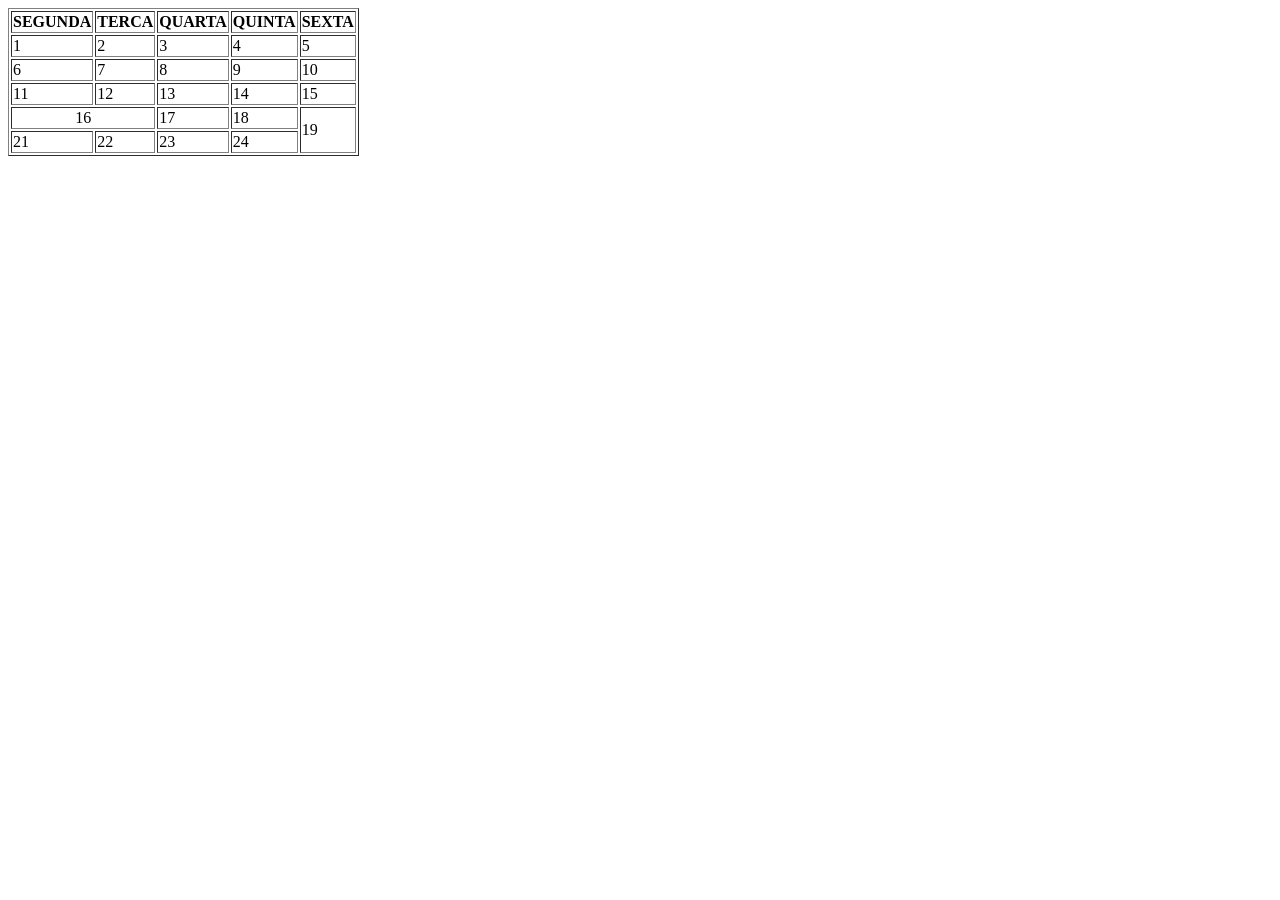
<file: 1_Bimestre/Aula3/index.html>
<html>
    <head>
        <title>Exemplo tabela</title>
    </head>
    <body>
        <table border="1">
            <tr>
                <th>SEGUNDA</th>
                <th>TERCA</th>
                <th>QUARTA</th>
                <th>QUINTA</th>
                <th>SEXTA</th>
            </tr>
            <tr>
                <td>1</td>
                <td>2</td>
                <td>3</td>
                <td>4</td>
                <td>5</td>
            </tr>
            <tr>
                <td>6</td>
                <td>7</td>
                <td>8</td>
                <td>9</td>
                <td>10</td>
            </tr>
            <tr>
                <td>11</td>
                <td>12</td>
                <td>13</td>
                <td>14</td>
                <td>15</td>
            </tr>
            <tr>
                <td colspan="2" align="center">16</td>
                <td>17</td>
                <td>18</td>
                <td rowspan="2">19</td>
                
            </tr>
            <tr>
                <td>21</td>
                <td>22</td>
                <td>23</td>
                <td>24</td>
            </tr>
        </table>
    </body>
</html>
</file>
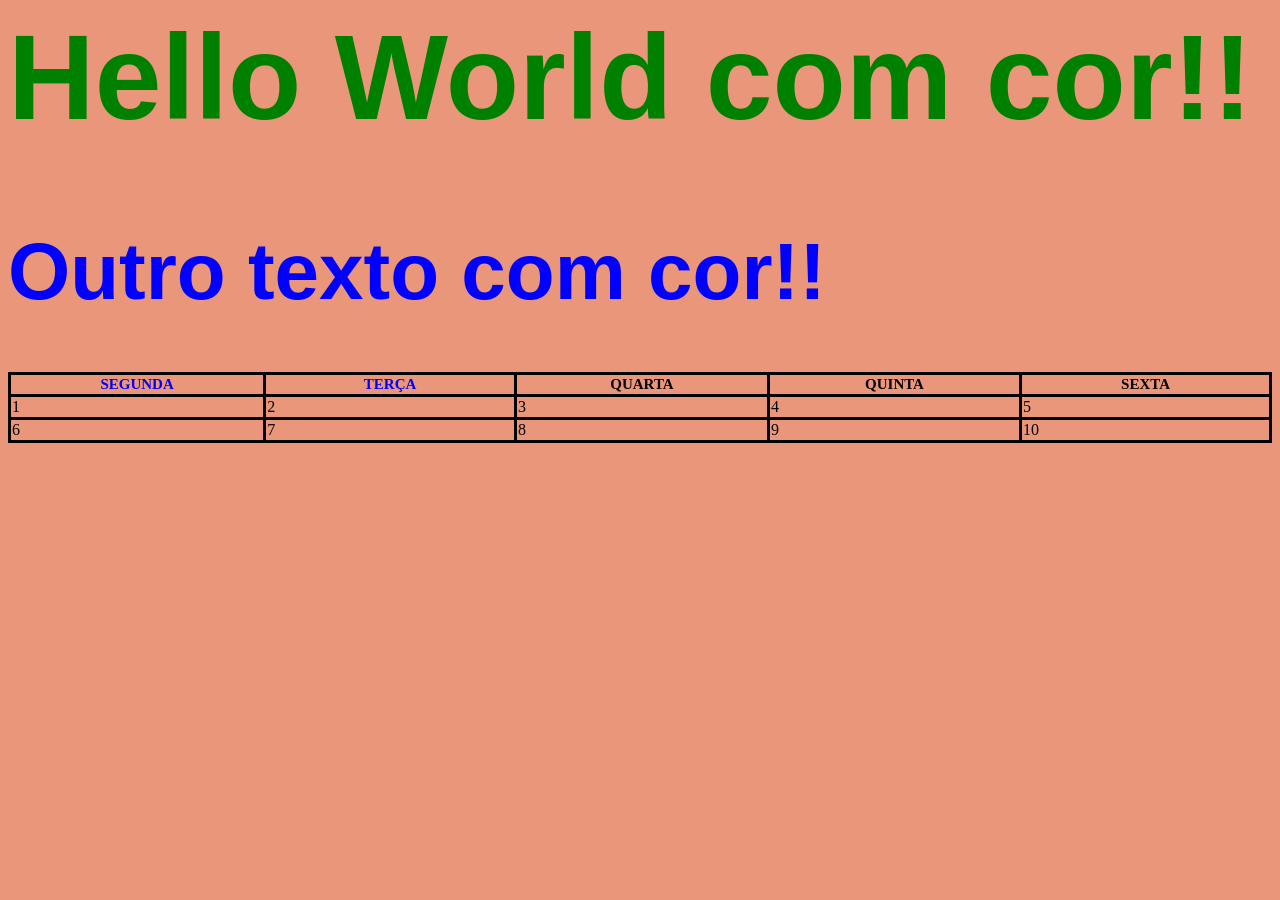
<file: 1_Bimestre/ExemploCSS/index.html>
<html>
    <head>
        <title>Exemplo CSS</title>
        <link href="estilos.css" rel="stylesheet" type="text/css">
    </head>
    <body>
        <h1>Hello World com cor!!</h1>
        <h1 class="textoTitulo">Outro texto com cor!!</h1>

        <table>
            <tr>
                <th class="seg">SEGUNDA</th>
                <th class="seg">TER&Ccedil;A</th>
                <th>QUARTA</th>
                <th>QUINTA</th>
                <th>SEXTA</th>
            </tr>
            <tr>
                <td>1</td>
                <td>2</td>
                <td>3</td>
                <td>4</td>
                <td>5</td>
            </tr>
            <tr>
                <td>6</td>
                <td>7</td>
                <td>8</td>
                <td>9</td>
                <td>10</td>
            </tr>
        </table>

    </body>
</html>
</file>
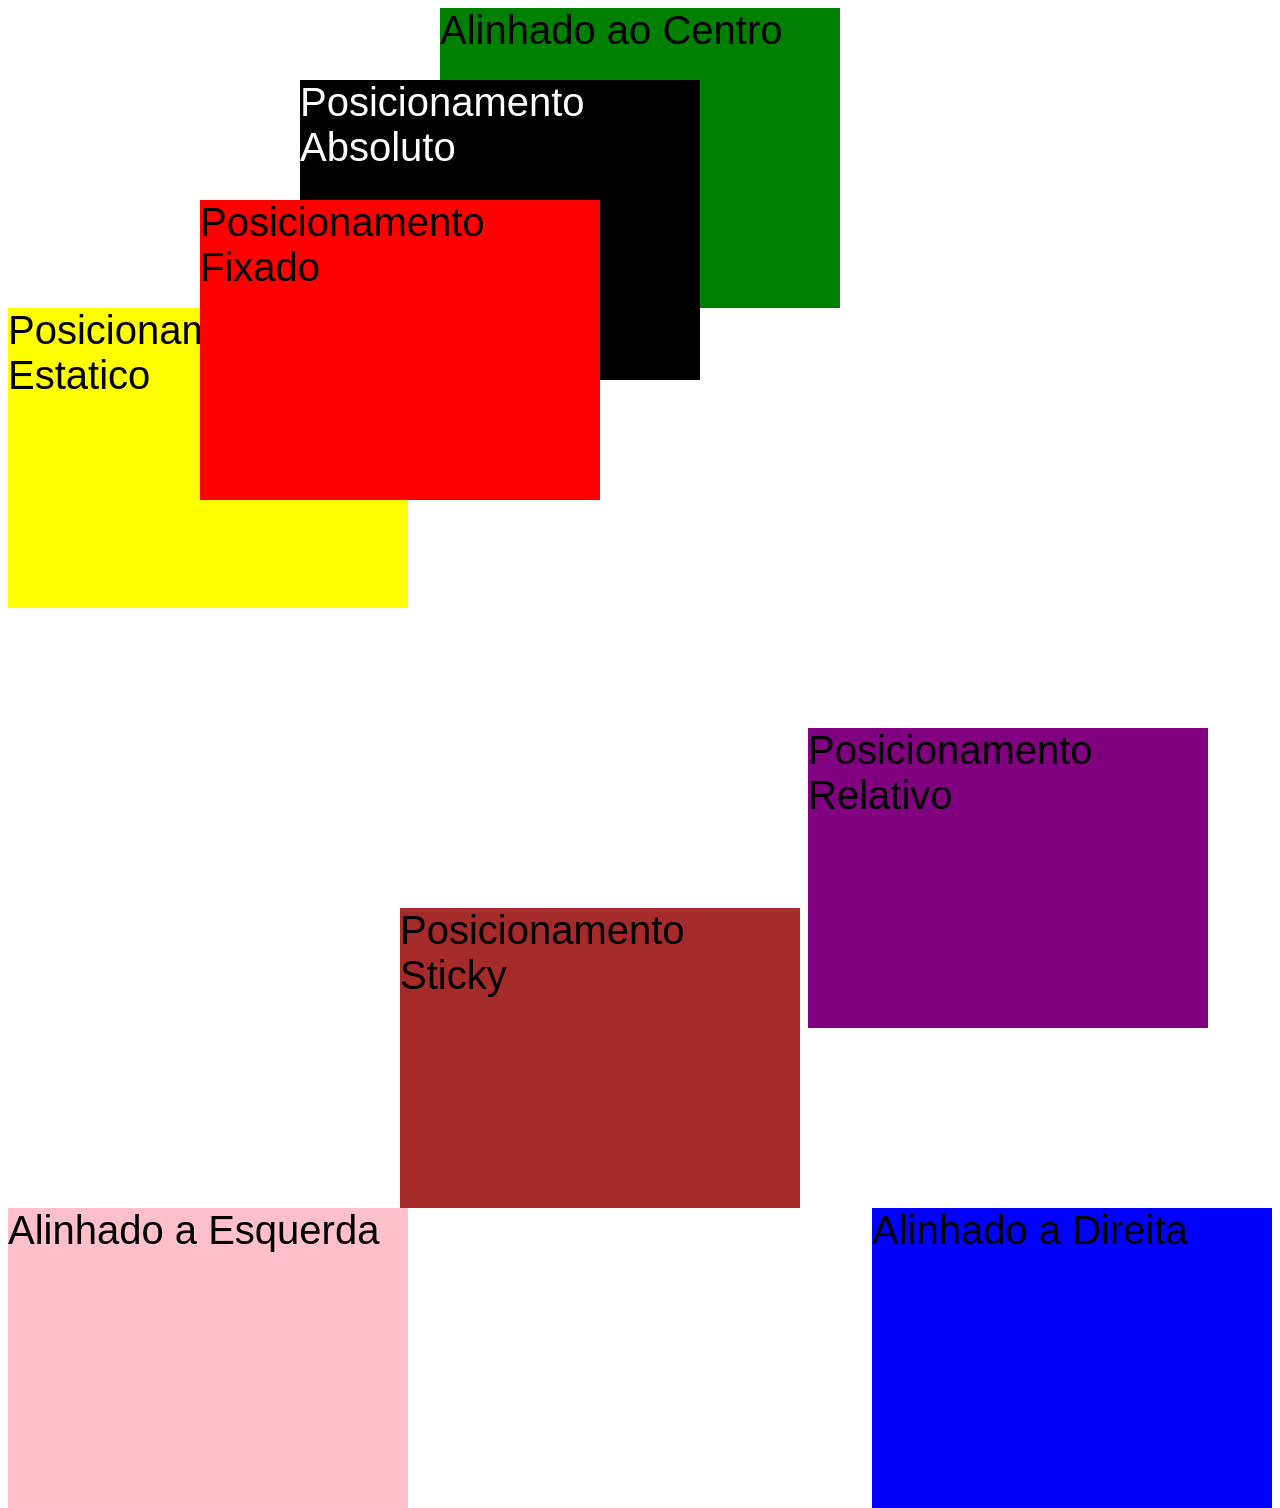
<file: 1_Bimestre/ExemploDIV/index.html>
<html>
    <head>
        <title>Exemplo com DIV</title>
        <link href="estilos.css" rel="stylesheet" type="text/css">
    </head>
    <body>
        <div class="divAlignCenter">
            Alinhado ao Centro
        </div>
        <div class="divStatic">
            Posicionamento Estatico
        </div>
        <div class="divRelative">
            Posicionamento Relativo
        </div>
        <div class="divAbsolute">
            Posicionamento Absoluto
        </div>
        <div class="divSticky">
            Posicionamento Sticky
        </div>

        <div class="divAlignLeft">
            Alinhado a Esquerda
        </div>
        <div class="divAlignRight">
            Alinhado a Direita
        </div>
        <div class="divFixed">
            Posicionamento Fixado
        </div>
        
        
    </body>
</html>
</file>
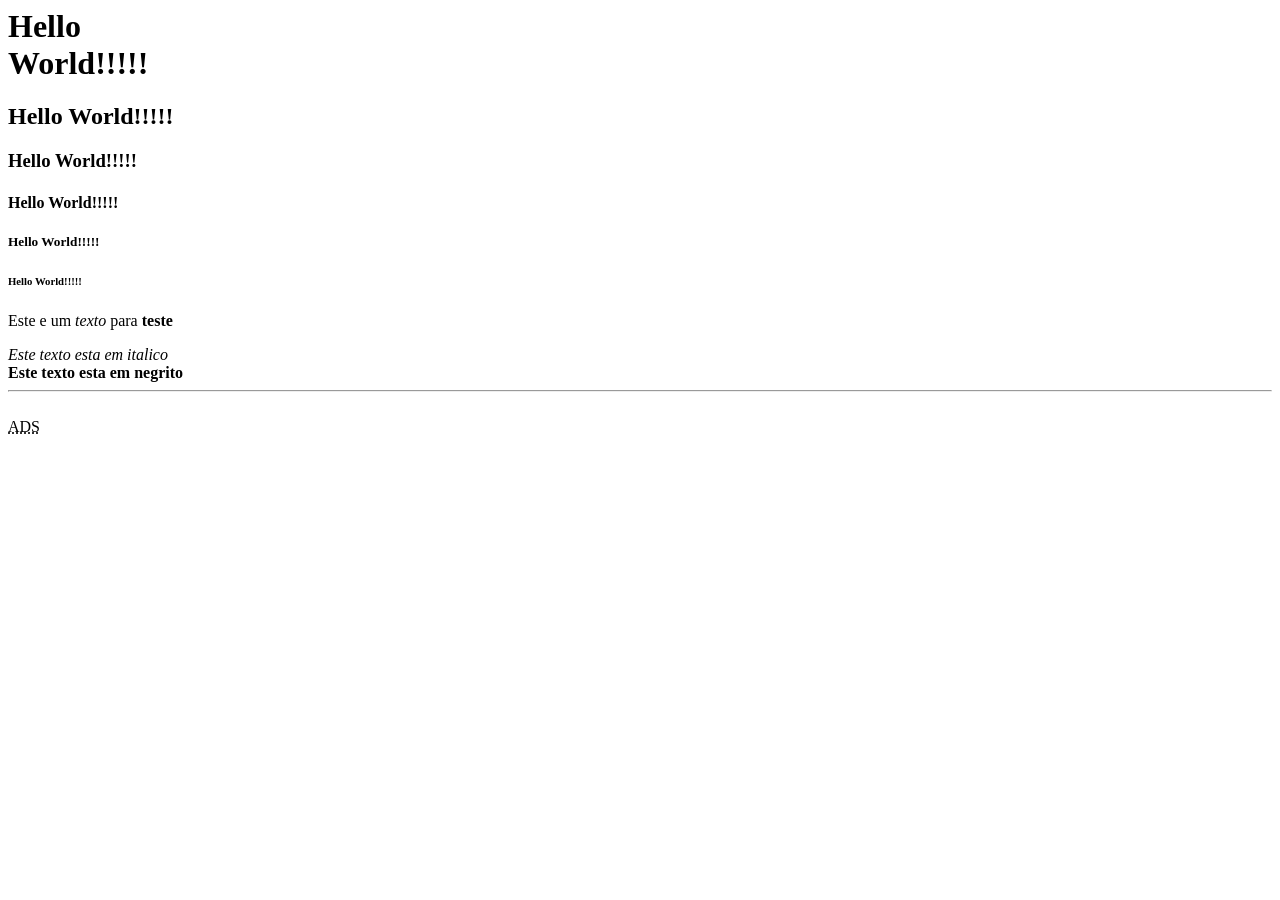
<file: 1_Bimestre/MeuPrimeiroSite/index.html>
<html>
    <head>
        <title>Meu primeiro Site</title>
    </head>
    <body>
        <h1>Hello<br>World!!!!!</h1>
        <h2>Hello World!!!!!</h2>
        <h3>Hello World!!!!!</h3>
        <h4>Hello World!!!!!</h4>
        <h5>Hello World!!!!!</h5>
        <h6>Hello World!!!!!</h6>
        <p>Este e um <i>texto</i> para <b>teste</b></p>
        <i>Este texto esta em italico</i><br>
        <b>Este texto esta em negrito</b>
        <br>
        <hr>
        <br>
        <abbr title="Analise desenvolvimento de Sistemas">ADS</abbr>


    </body>    
</html>
</file>
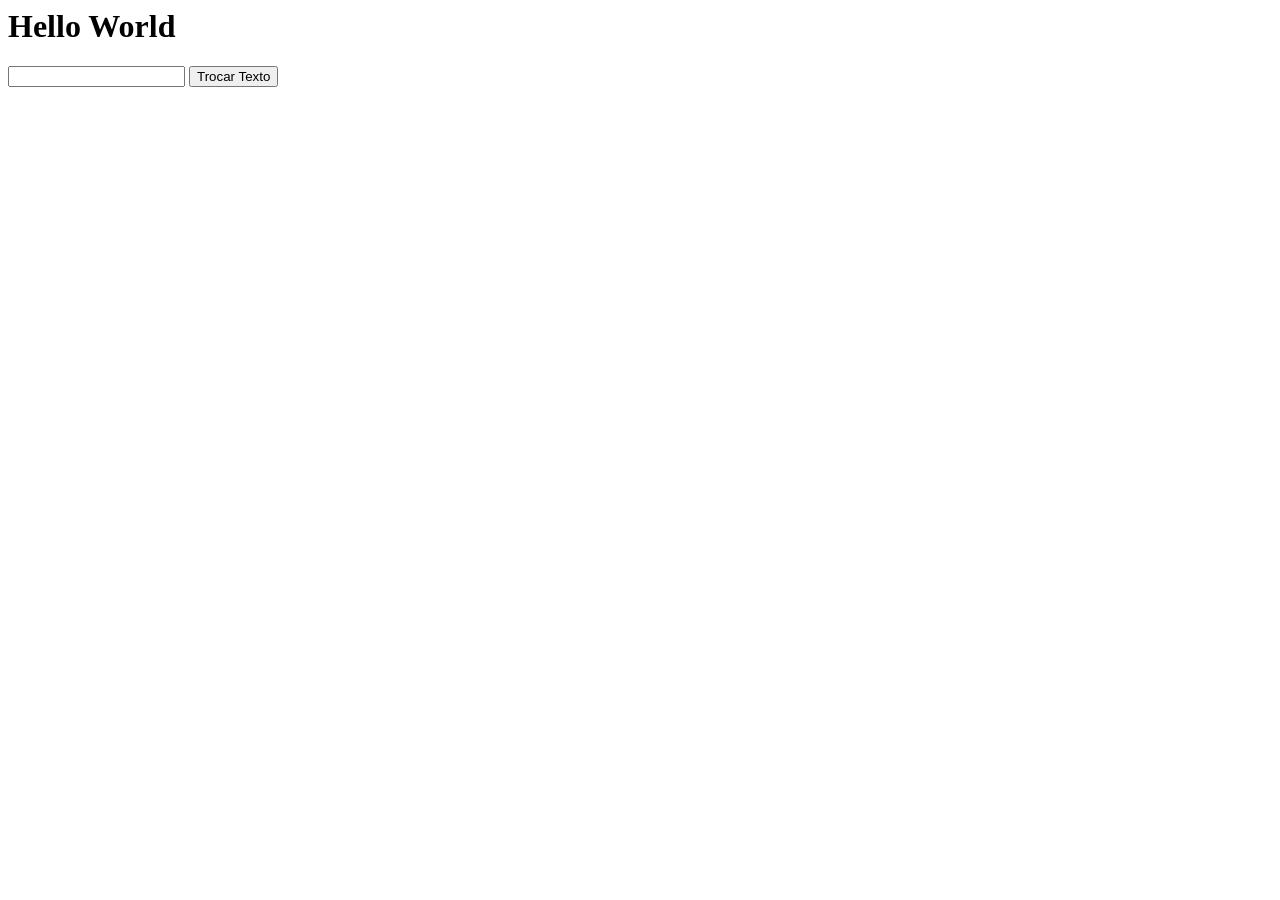
<file: 2_Bimestre/exemploJavaScript/index.html>
<html>
    <head>
        <title>Exemplo JavaScript</title>
    </head>
    <body>
        <h1 id="h1Titulo">Hello World</h1>
        <input id="inputCampoTexto" type="text">
        <button id="btTrocarTexto">Trocar Texto</button>
    </body>
    <script src="script.js"></script>
</html>
</file>
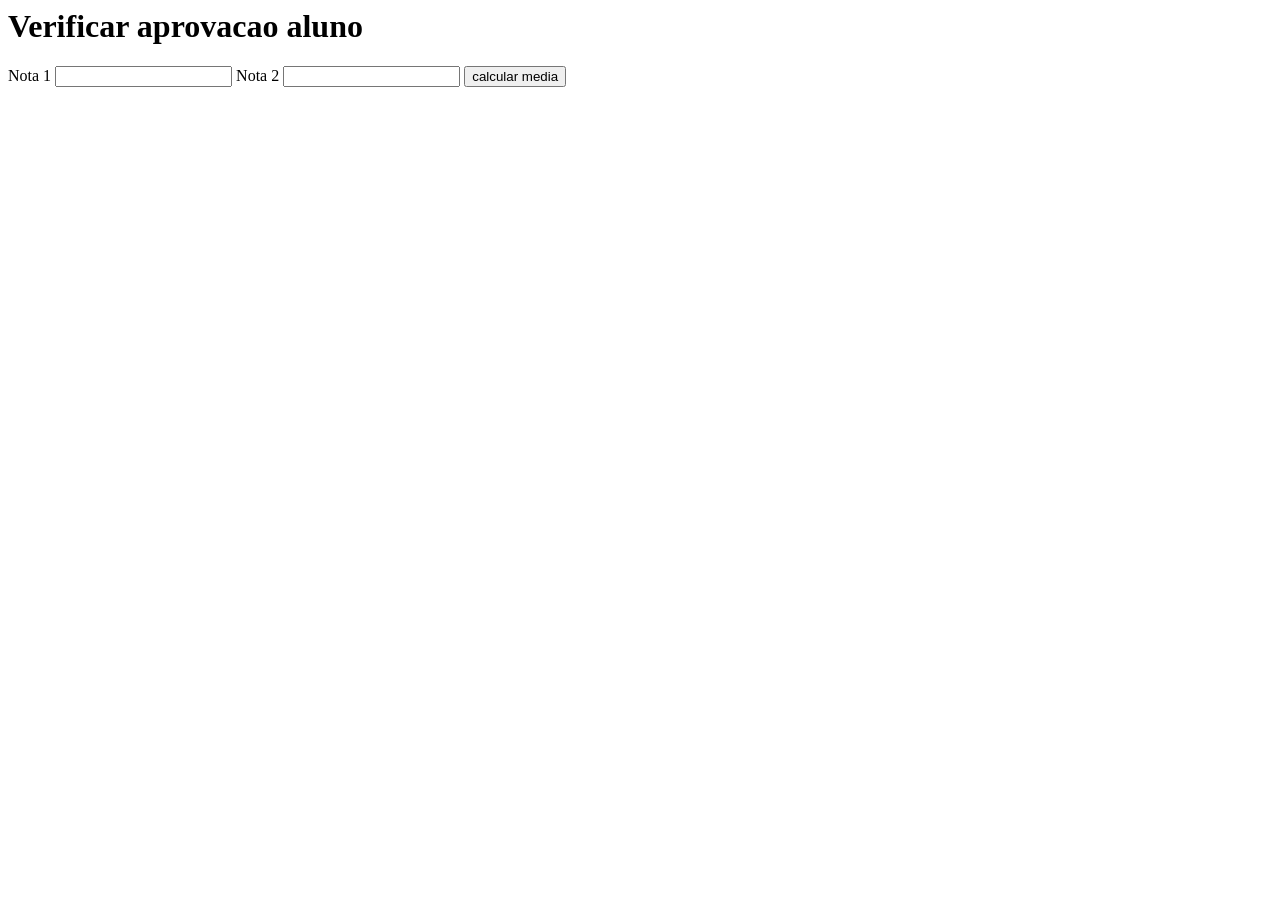
<file: 2_Bimestre/exemploJavaScript/exemploDesvioCondicional/index.html>
<html>
    <head>
        <title>Exemplo desvio condicional</title>
    </head>
    <body>
        <h1>Verificar aprovacao aluno</h1>
        <label for="inputNota1">Nota 1</label>
        <input id="inputNota1" type="number">
        <label for="inputNota2">Nota 2</label>
        <input id="inputNota2" type="number">
        <button id="btCalcular">calcular media</button>
        <h3 id="h3Resultado"></h3>
    </body>
    <script src="script.js"></script>
</html>
</file>
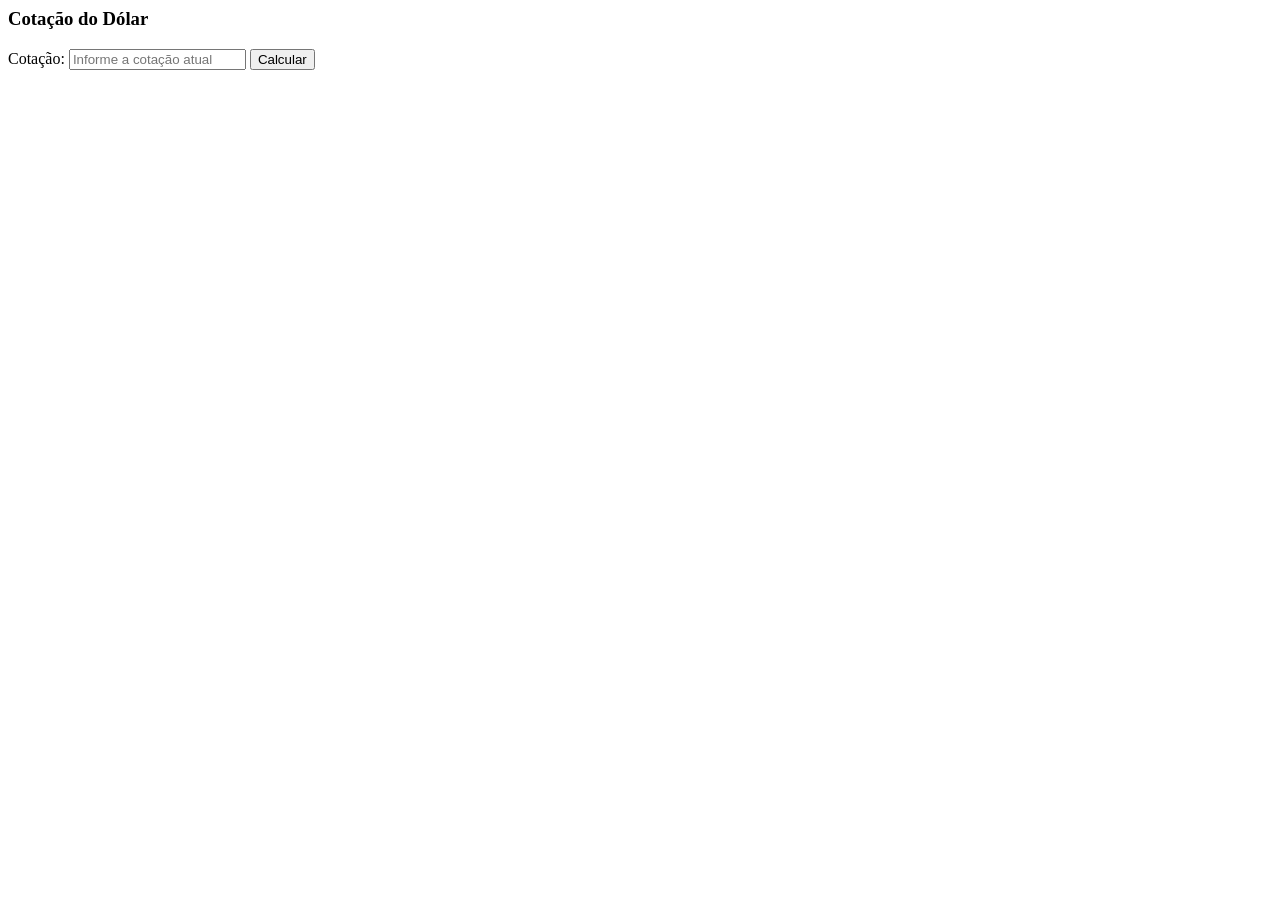
<file: 2_Bimestre/exemploJavaScript/exerciciosLista2/exercicio1/index.html>
<html>
    <head>
        <title>Exercício 1</title>
    </head>
    <body>
        <h3>Cota&ccedil;&atilde;o do D&oacute;lar</h3>
        <label for="inputCotacao">Cota&ccedil;&atilde;o: </label>
        <input id="inputCotacao" 
            type="number" 
            placeholder="Informe a cota&ccedil;&atilde;o atual">
        <button id="btCalcular">Calcular</button>
        <h3 id="h3ValorCotacao"></h3>
    </body> 
    <script src="script.js"></script>   
</html>
</file>
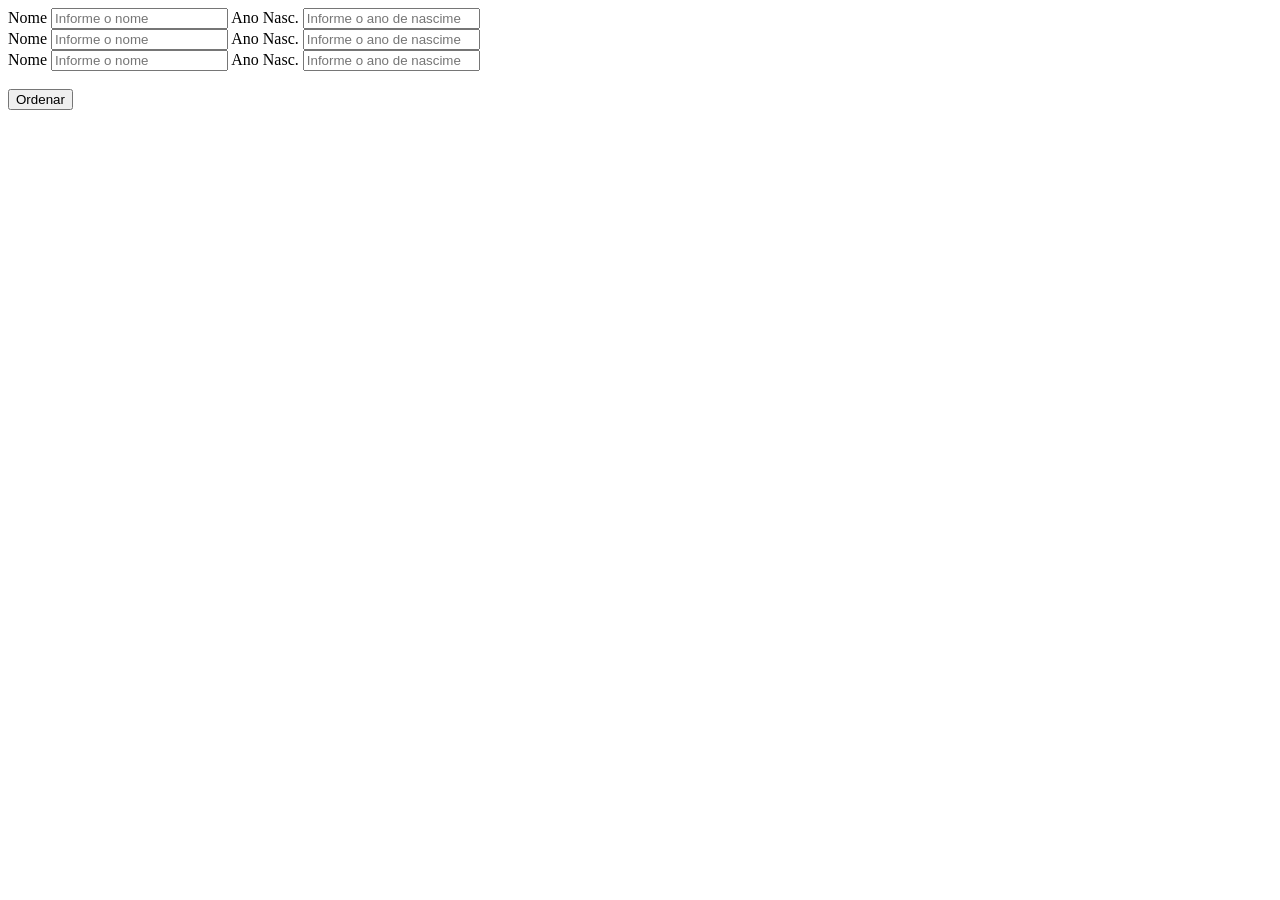
<file: 2_Bimestre/exemploJavaScript/exerciciosLista2/exercicio5/index.html>
<html>
    <head>
        <title>exercicio 5</title>
    </head>
    <body>
        <label for="inputNome1">Nome</label>
        <input id="inputNome1" type="text" placeholder="Informe o nome">
        <label for="inputAno1">Ano Nasc.</label>
        <input id="inputAno1" type="number" placeholder="Informe o ano de nascimento">
        <br>
        <label for="inputNome2">Nome</label>
        <input id="inputNome2" type="text" placeholder="Informe o nome">
        <label for="inputAno2">Ano Nasc.</label>
        <input id="inputAno2" type="number" placeholder="Informe o ano de nascimento">
        <br>
        <label for="inputNome3">Nome</label>
        <input id="inputNome3" type="text" placeholder="Informe o nome">
        <label for="inputAno3">Ano Nasc.</label>
        <input id="inputAno3" type="number" placeholder="Informe o ano de nascimento">
        <br><br>
        <button id="btOrdenar">Ordenar</button>
        <h3 id="h3NomesOrdenados"></h3>
    </body>
    <script src="script.js"></script>
</html>
</file>
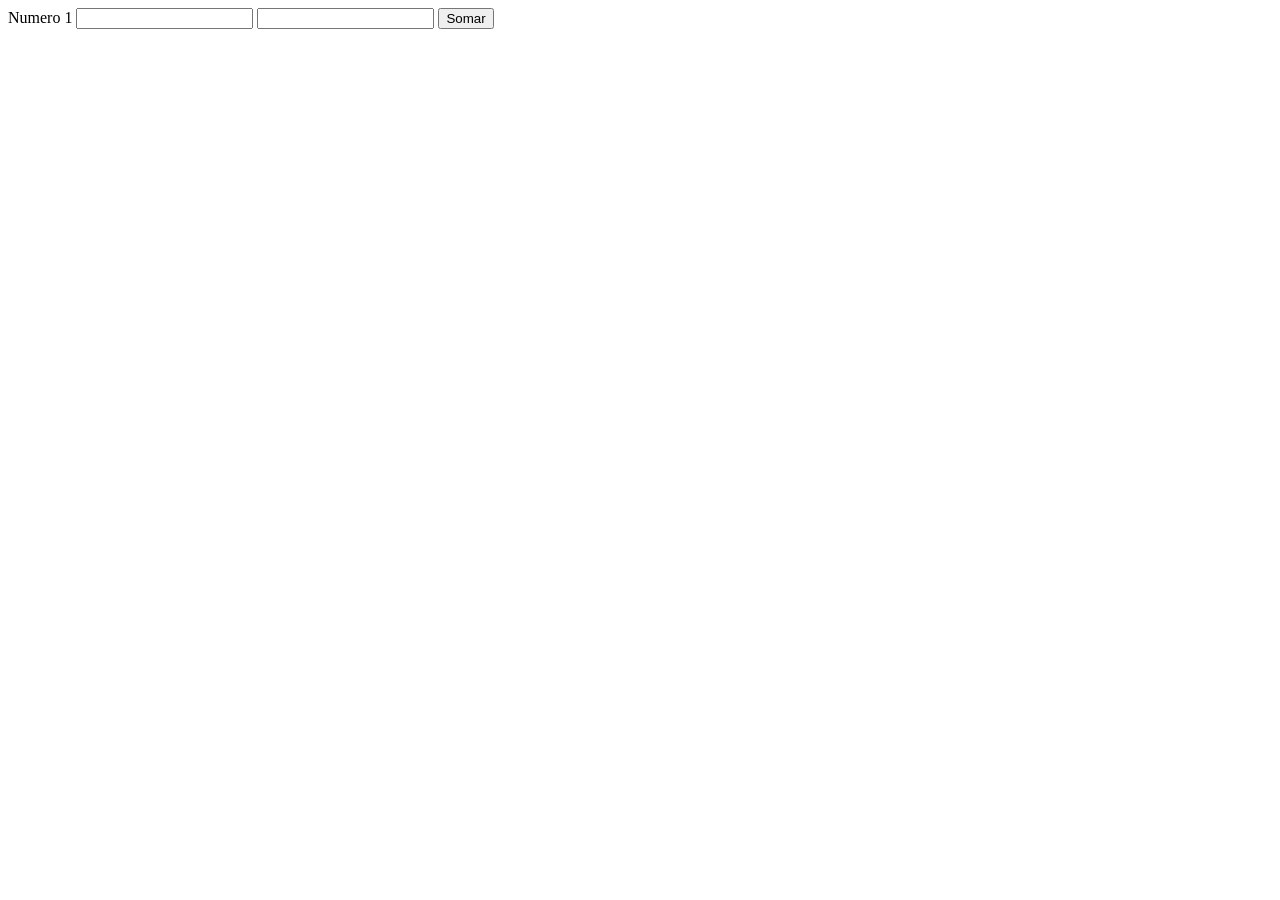
<file: 2_Bimestre/exemploJavaScript/index1.html>
<html>
    <head></head>
    <body>
        <label for="inputNumero1">Numero 1</label>
        <input id="inputNumero1" type="number">
        <input id="inputNumero2" type="number">
        <button id="btSomar">Somar</button>
        <h3 id="h3Resultado"></h3>
    </body>
    <script src="scriptSomar.js"></script>
</html>
</file>
<file: 1_Bimestre/ExemploCSS/estilos.css>
h1{
    color: green;
    font-size: 120px;
    font-family: Arial, Helvetica, sans-serif;
}

.textoTitulo{
    color: blue;
    font-size: 80px;
}

table{
    border: 3px solid black;
    border-collapse: collapse;
}

td,th{
    border: 3px solid black;
    width: 300px;
}

th{
    font-size: 15px;
}

.seg{
    color:blue;
}

.tituloTabela{
    background-color: blue;
    color: white;
    font-family: Arial, Helvetica, sans-serif;
    font-size: 50px;
}

body{
    background-color: darksalmon;
}
</file>
<file: 1_Bimestre/ExemploDIV/estilos.css>
div{
    width: 400px;
    height: 300px;
    font-size: 40px;
    font-family: Arial, Helvetica, sans-serif;
}


.divAlignCenter{
    background-color: green;
    margin: 0 auto;
}

.divAlignLeft{
    background-color: pink;
    float: left;
}
.divAlignRight{
    background-color: blue;
    float: right;
}
.divFixed{
    background-color: red;
    position: fixed;
    top: 200px;
    left: 200px;
}
.divRelative{
    background-color: purple;
    position: relative;
    top: 120px;
    left: 800px;
}
.divStatic{
    background-color: yellow;
    position: static;
    top: 300px;
    left: 300px;
}
.divAbsolute{
    color: white;
    background-color: black;
    position: absolute;
    top: 80px;
    left: 300px;
}
.divSticky{
    background-color: brown;
    position: sticky;
    top: 100px;
    left: 400px;
}
</file>
